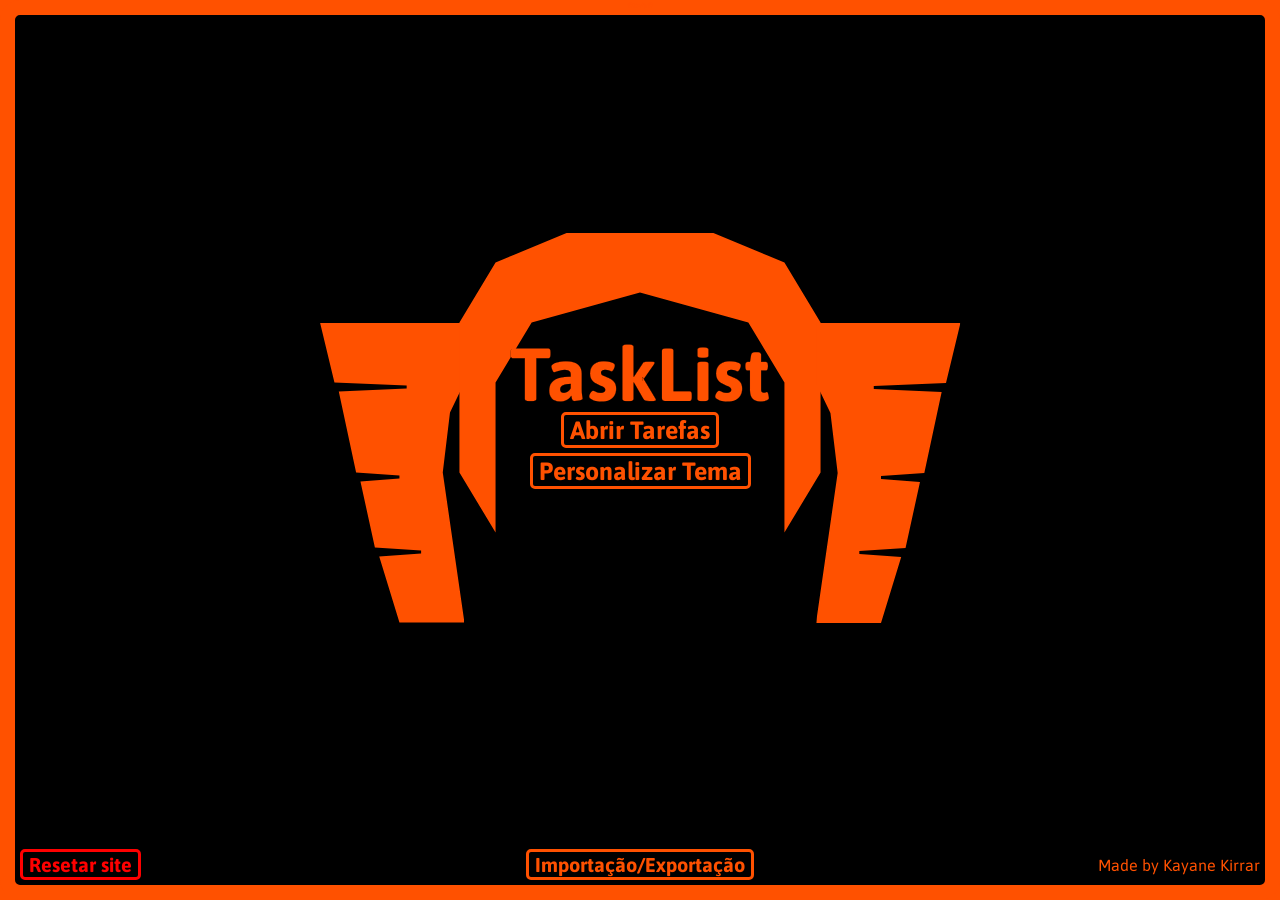
<file: index.html>
<!DOCTYPE html>
<html>

<head>
    <title>Kirrar TaskList</title>
    <link rel="stylesheet" href="standarts/padroes.css">
    <link rel="stylesheet" href="menu/tripleBakaHair.css">
    <link rel="stylesheet" href="menu/menuStyle.css">
    <link rel="stylesheet" href="tarefas/tarefasStyle.css">
    <link rel="stylesheet" href="cafe/cafeStyle.css">
    <link rel="stylesheet" href="reset/resetStyle.css">
    <link rel="stylesheet" href="temas/temasStyle.css">
    <link rel="stylesheet" href="exportacao/exportacaoStyle.css">

    <link rel="icon" href="standarts/tasklist_icon.png" type="image/png">
    <meta name="viewport" content="width=device-width, initial-scale=1.0">
</head>

<body>
    <div id="background"></div>

    <div id="menu" class="black_box">

        <div id="teto_hair">
            <div class="drill_one"></div>
            <div class="middle"></div>
            <div class="drill_two"></div>
        </div>

        <div id="miku_hair">
            <div class="ponytail_one"></div>
            <div class="middle"></div>
            <div class="ponytail_two"></div>
        </div>

        <div id="neru_hair">
            <div class="middle"></div>
            <div class="single_ponytail"></div>
        </div>

        <h1 id="titulo_modal">TaskList</h1>
        <button id="abrir_tarefas" class="botao_abrir">Abrir Tarefas</button>
        <button id="abrir_temas" class="botao_abrir">Personalizar Tema</button>
        <button id="abrir_cafe">♕Café♕</button>
        <button id="reset" class="botao_cancelar">Resetar site</button>
        <button id="exportacao" class="botao_abrir">Importação/Exportação</button>

    </div>

    <div id="temas_modal" class="black_box">

        <div id="conteudo_temas" class="white_box">
            <h1 id="titulo_temas">Selecione suas cores:</h1>
            <button id="fechar_temas" class="botao_fechar">✕</button>

            <div id="opcoes_cores">
                <label for="cor_fundo">Cor de Fundo:</label>
                <input type="color" id="cor_fundo">
                <label for="cor_confirmar">Cor de botões Confirmar:</label>
                <input type="color" id="cor_confirmar">
                <label for="cor_fechar">Cor de botões Fechar/Cancelar:</label>
                <input type="color" id="cor_fechar">
                <label for="cor_destaque">Cor de Destaque:</label>
                <input type="color" id="cor_destaque">

                <label for="escolha_baka">Escolha sua Baka:</label>
                <select id="escolha_baka">
                    <option value="Teto">Kasane Teto</option>
                    <option value="Miku">Hatsune Miku</option>
                    <option value="Neru">Akita Neru</option>
                </select>

                <button id="restaurar_tema_padrao" class="botao_abrir">Restaurar tema Padrão</button>


            </div>

        </div>

    </div>

    <div id="tarefas_modal" class="black_box">

        <div id="conteudo_tarefas" class="white_box">
            <h1 id="titulo_tarefas">Tarefas</h1>

            <div id="dados_tarefas">
                <span class="resumo">Total de tarefas
                    <span id="quantia_tarefas_totais">0</span>
                </span>

                <span class="resumo">Tarefas novas
                    <span id="quantia_tarefas_abertas">0</span>
                </span>

                <span class="resumo">Tarefas em execução
                    <span id="quantia_tarefas_execucao">0</span>
                </span>

                <span class="resumo">Tarefas Finalizadas
                    <span id="quantia_tarefas_finalizadas">0</span>
                </span>
            </div>

            <button id="fechar_tarefas" class="botao_fechar">✕</button>


            <div id="lista_tarefas">
                <div class="coluna_tarefas">
                    <button id="expandir_tarefas_abertas" class="botao_expandir">Tarefas Abertas
                        <span id="seta_abertas" class="botao_expansao">▼</span>
                    </button>
                    <div id="tarefas_abertas" class="conteudo_expandido">
                        <input id="pesquisar_abertas" type="text" placeholder="Pesquisar tarefa..">
                        <div class="cabecalho_tarefas">
                            <span class="select_tarefas">
                                <input type="checkbox">
                            </span>
                            <span id="tarefa_id">ID</span>
                            <span class="titulo_tarefa">Título</span>
                            <span class="prioridade_tarefa">Prioridade</span>
                            <span class="status_tarefa">Status</span>
                            <span class="cabecalho_acoes">Ações</span>
                        </div>
                        <div class="lista_linhas_tarefas">
                        </div>
                    </div>
                </div>

                <div class="coluna_tarefas">
                    <button id="expandir_tarefas_concluidas" class="botao_expandir">Tarefas Concluídas
                        <span id="seta_concluidas" class="botao_expansao">▼</span>
                    </button>
                    <div id="tarefas_concluidas" class="conteudo_expandido">
                        <input id="pesquisar_concluidas" type="text" placeholder="Pesquisar tarefa...">
                        <div class="cabecalho_tarefas">
                            <span class="select_tarefas">
                                <input type="checkbox">
                            </span>
                             <span id="tarefa_id">ID</span>
                            <span class="titulo_tarefa">Título</span>
                            <span class="prioridade_tarefa">Prioridade</span>
                            <span class="status_tarefa">Status</span>
                            <span class="cabecalho_acoes">Ações</span>
                        </div>
                        <div class="lista_linhas_tarefas">
                        </div>
                    </div>
                </div>
            </div>

            <div id="alinhamento_botoes_tarefa">
                <button id="excluir_tudo" class="botao_cancelar">Excluir tarefas</button>
                <button id="nova_tarefa" class="botao_confirmar">Nova Tarefa +</button>
            </div>
        </div>
        <h1 id="confirmacao_cadastro_tarefa" class="confirmacao">Tarefa cadastrada com sucesso!</h1>
    </div>

    <div id="cadastro_tarefa_modal" class="black_box">
        <div id="conteudo_cadastro_tarefa" class="white_box">
            <h1 id="titulo_cadastro_tarefa">Nova Tarefa</h1>
            <button id="fechar_cadastro_tarefa" class="botao_fechar">✕</button>
            <label for="nome_tarefa">Título da tarefa</label>
            <input type="text" id="nome_tarefa" maxlength="50">
            <p id="erro_sem_titulo" class="erro">Não é possível cadastrar uma tarefa sem título!</p>
            <label for="prioridade_tarefa">Prioridade</label>
            <select id="prioridade_tarefa">
                <option value="Baixa">Baixa</option>
                <option value="Media">Média</option>
                <option value="Alta">Alta</option>
                <option value="Urgente">Urgente</option>
            </select>
            <button id="nova_nota" class="botao_abrir">+ Adicionar Nota</button>
            <button id="cancelar_nota" class="botao_cancelar">- Cancelar Nota</button>
            <!-- proteção anti Vinicius -->
            <textarea id="nota_tarefa" maxlength="500"></textarea>
            <label id="cont_nota_tarefa" for="nota_tarefa" class="caract_cont">0/500</label>
            <p id="erro_nota_vazia" class="erro">Não é possível cadastrar uma nota vazia!</p>
            <button id="finalizar_cadastro_tarefa" class="botao_confirmar">Cadastrar Tarefa</button>
        </div>
    </div>

    <div id="tarefa_cadastrada_modal" class="black_box">
        <div id="tarefa_cadastrada_conteudo" class="white_box">
            <h1 id="editar_tarefa_texto">Editar Tarefa</h1>
            <button id="fechar_tarefa_cadastrada" class="botao_fechar">✕</button>
            <div id="area_edicao_tarefa">
                <div id="informacoes_tarefa_divisoria">
                    <h1>Informações da Tarefa</h1>
                    <label for="nome_tarefa_edicao">Título da tarefa</label>
                    <input type="text" id="nome_tarefa_edicao" maxlength="50">
                    <p id="erro_sem_titulo_edicao" class="erro">Não é possível salvar uma tarefa sem título!</p>
                    <label for="prioridade_tarefa_edicao">Prioridade</label>
                    <select id="prioridade_tarefa_edicao">
                        <option value="Baixa">Baixa</option>
                        <option value="Media">Média</option>
                        <option value="Alta">Alta</option>
                        <option value="Urgente">Urgente</option>
                    </select>
                    <label for="status_tarefa_edicao">Status</label>
                    <select id="status_tarefa_edicao">
                        <option value="Novo">Nova</option>
                        <option value="Executando">Executando</option>
                        <option value="Finalizado">Finalizado</option>
                    </select>
                    <button id="salvar_edicao" class="botao_confirmar">Salvar</button>
                    <span id="data_criacao_tarefa"></span>
                </div>

                <div id="notas_divisoria">
                    <h1>Notas</h1>

                    <button id="abrir_historico_nota" class="botao_abrir">Histórico de notas</button>
                    <button id="nova_nota_edicao" class="botao_confirmar">+ Adicionar Nota</button>

                    <div id="tela_historico">
                        <div id="historico_notas"></div>
                    </div>

                    <div id="tela_cadastro_nota">
                        <!-- proteção anti Vinicius -->
                        <textarea id="nota_tarefa_edicao" maxlength="500"></textarea>
                        <label id="cont_nota_tarefa_edicao" for="nota_tarefa_edicao" class="caract_cont">0/500</label>
                        <button id="salvar_nota_edicao" class="botao_confirmar">Salvar Nota</button>
                        <p id="erro_nota_vazia_edicao" class="erro">Não é possível cadastrar uma nota vazia!</p>

                    </div>

                </div>
            </div>
        </div>
    </div>

    <div id="confirmar_copia_modal" class="black_box">
        <div id="confirmar_copia_conteudo" class="white_box">
            <h1 class="titulo_confirmar_copia">Deseja copíar essa tarefa?</h1>
            <div class="alinhamento_botoes">
                <button id="cancelar_copia" class="botao_cancelar">Cancelar cópia</button>
                <button id="confirmar_copia" class="botao_confirmar">Confirmar cópia</button>
            </div>
        </div>
    </div>

    <div id="confirmar_exclusao_tarefa_modal" class="black_box">
        <div id="confirmar_exclusao_tarefa_conteudo" class="white_box">
            <h1 class="titulo_confirmar_exclusao">Tem certeza que deseja excluir a tarefa?</h1>
            <h2 class="aviso_confirmar_exclusao">Essa ação NÃO PODE SER DESFEITA!</h2>

            <div class="alinhamento_botoes">
                <button id="cancelar_exclusao_tarefa" class="botao_confirmar">Cancelar exclusão</button>
                <button id="confirmar_exclusao_tarefa" class="botao_cancelar">Excluir tarefa</button>
            </div>
        </div>
    </div>

    <div id="confirmar_exclusao_lote_modal" class="black_box">
        <div id="confirmar_exclusao_lote_conteudo" class="white_box">
            <h1 class="titulo_confirmar_exclusao">Deseja realmente exluir TODAS as tarefas selecionadas?</h1>
            <h2 class="aviso_confirmar_exclusao">Essa ação NÃO PODE SER DESFEITA!</h2>

            <div class="alinhamento_botoes">
                <button id="cancelar_exclusao_lote" class="botao_confirmar">Cancelar exclusão</button>
                <button id="confirmar_exclusao_lote" class="botao_cancelar">Confirmar exclusão</button>
            </div>
        </div>
    </div>

    <div id="cafe_modal" class="black_box">
        <div id="conteudo_cafe" class="white_box">
            <button id="fechar_cafe" class="botao_fechar">✕</button>
            <h1 id="pergunta_cafe">Tem café?</h1>
            <button id="calcular_cafe" class="botao_confirmar">Calcular Café</button>
        </div>
    </div>

    <div id="modal_kabum" class="black_box">
        <div id="conteudo_kabum" class="white_box">
            <h1 id="h1_kabum">Deseja excluir TODOS os dados do site?</h1>
            <h2 id="h2_kabum">Atenção: Após confirmação, essa ação é IRREVERSÍVEL!!</h2>
            <button id="cancelar_kabum" class="botao_confirmar">Cancelar exclusão</button>
            <button id="confirmar_kabum" class="botao_cancelar">Confirmar exclusão</button>
        </div>
    </div>

    <div id="exportacao_modal" class="black_box">
        <div id="exportacao_conteudo" class="white_box">
            <h1 id="descricao_exportacao">Informações:<br><p>
                Exportar: Gera um arquivo .JSON com as tarefas atualmente cadastradas no sistema.<br><br>
                Importar: Lê um arquivo .JSON válido e adiciona as tarefas ao sistema.
            </p></h1>
            <button id="fechar_exportacao" class="botao_fechar">✕</button>
            <button id="exportar" class="botao_abrir">Exportar tarefas</button>
            <button id="importar" class="botao_abrir">Importar tarefas</button>
        </div>
        <h2 id="confirmacao_importacao" class="confirmacao">Importação concluída com sucesso!</h1>        
    </div>

    <footer>
        <p>Made by Kayane Kirrar</p>
    </footer>

</body>

<!-- Menu -->
<script src="menu/menuElements.js"></script>
<script src="menu/menuScript.js"></script>

<!-- Tarefas -->
<script src="tarefas/tarefasElements.js"></script>
<script src="tarefas/tarefas.js"></script>
<script src="tarefas/cadastroTarefa.js"></script>
<script src="tarefas/tarefasScript.js"></script>

<!-- Temas -->
<script src="temas/temasElements.js"></script>
<script src="temas/temasScript.js"></script>

<!-- Café -->
<script src="cafe/cafeElements.js"></script>
<script src="cafe/cafeScript.js"></script>

<!-- Reset -->
<script src="reset/resetElements.js"></script>
<script src="reset/resetScript.js"></script>

<!-- Exportação -->
<script src="exportacao/exportacaoElements.js"></script>
<script src="exportacao/exportacaoScript.js"></script>

</html>
</file>
<file: standarts/padroes.css>
@import url('https://fonts.googleapis.com/css2?family=Asap&display=swap');

* {
    font-family: 'Asap', sans-serif;
}

:root {
    --cor-fundo: black;
    --cor-confirmar: lime;
    --cor-fechar: red;
    --cor-destaque: rgb(255, 81, 0);
}

.black_box {
    position: fixed;
    margin: 0px;

    top: 0;
    left: 0;

    width: 100%;
    height: 100%;

    background-color: rgba(0, 0, 0, 0.67);
}

.white_box {
    box-sizing: border-box;

    background-color: var(--cor-fundo);
    border: 5px solid var(--cor-destaque);
    outline: 5px solid var(--cor-fundo);
    padding: 5px;
    border-radius: 15px;
}

.container_menor {
    box-sizing: border-box;

    background-color: var(--cor-fundo);
    border: 3px solid var(--cor-destaque);
    outline: 3px solid var(--cor-fundo);
    padding: 5px;
    border-radius: 5px;
}

.botao_abrir {
    transition: background-color 0.3s ease;
    transition: color 0.3s ease;
    background-color: var(--cor-fundo);
    color: var(--cor-destaque);
    border: 3px solid var(--cor-destaque);
    border-radius: 5px;

    font-size: 20px;
    font-weight: bold;
    cursor: pointer;

    &:hover {
        background-color: var(--cor-destaque);
        color: var(--cor-fundo);
        border: 3px solid var(--cor-fundo);
        outline: 3px solid var(--cor-destaque);
    }
}

.botao_confirmar {
    transition: background-color 0.3s ease;
    transition: color 0.3s ease;
    background-color: var(--cor-fundo);
    color: var(--cor-confirmar);
    border: 3px solid var(--cor-confirmar);
    border-radius: 5px;

    font-size: 20px;
    font-weight: bold;
    cursor: pointer;

    &:hover {
        background-color: var(--cor-confirmar);
        color: var(--cor-fundo);
        border: 3px solid var(--cor-fundo);
        outline: 3px solid var(--cor-confirmar);
    }
}

.botao_cancelar {
    display: flex;
    align-items: center;
    justify-content: center;
    transition: background-color 0.3s ease;
    transition: color 0.3s ease;
    background-color: var(--cor-fundo);
    color: var(--cor-fechar);
    border: 3px solid var(--cor-fechar);
    border-radius: 5px;

    font-size: 20px;
    font-weight: bold;
    cursor: pointer;

    &:hover {
        background-color: var(--cor-fechar);
        color: var(--cor-fundo);
        border: 3px solid var(--cor-fundo);
        outline: 3px solid var(--cor-fechar);
    }
}

.botao_editar {
    transition: background-color 0.3s ease;
    transition: color 0.3s ease;
    background-color: var(--cor-fundo);
    color: var(--cor-confirmar);
    border: 3px solid var(--cor-confirmar);
    border-radius: 50%;

    font-weight: bold;
    cursor: pointer;

    &:hover {
        background-color: var(--cor-confirmar);
        color: var(--cor-fundo);
        border: 3px solid var(--cor-fundo);
        outline: 3px solid var(--cor-confirmar);
    }

}

.botao_excluir {
    transition: background-color 0.3s ease;
    transition: color 0.3s ease;
    background-color: var(--cor-fundo);
    color: var(--cor-fechar);
    border: 3px solid var(--cor-fechar);
    border-radius: 50%;

    font-weight: bold;
    cursor: pointer;

    &:hover {
        background-color: var(--cor-fechar);
        color: var(--cor-fundo);
        border: 3px solid var(--cor-fundo);
        outline: 3px solid var(--cor-fechar);
    }

}

.botao_expandir {
    transition: background-color 0.3s ease;
    transition: color 0.3s ease;
    background-color: var(--cor-fundo);
    color: var(--cor-destaque);
    border: 3px solid var(--cor-destaque);
    border-radius: 5px;
    font-weight: bold;
    cursor: pointer;

    &:hover {
        background-color: var(--cor-destaque);
        color: var(--cor-fundo);
        border: 3px solid var(--cor-fundo);
        outline: 3px solid var(--cor-destaque);
    }
}

.botao_expansao {
    color: var(--cor-destaque);
    background-color: transparent;
    border: none;
}

.conteudo_expandido {
    height: 0;
    overflow: hidden;
    transition: height 0.5s ease;
    
    border: 3px solid var(--cor-destaque);
    border-radius: 5px;
    width: 100%;
    box-sizing: border-box;
}

.botao_fechar {
    transition: background-color 0.3s ease;
    transition: color 0.3s ease;
    background-color: var(--cor-fundo);
    color: var(--cor-fechar);
    border: 3px solid var(--cor-fechar);
    border-radius: 50%;

    align-items: center;
    justify-content: center;

    font-weight: bold;
    cursor: pointer;

    &:hover {
        background-color: var(--cor-fechar);
        color: var(--cor-fundo);
        border: 3px solid var(--cor-fundo);
        outline: 3px solid var(--cor-fechar)
    }
}

input[type="text"] {
    border: 3px solid var(--cor-destaque);
    border-radius: 5px;
    color: var(--cor-destaque);
    background-color: var(--cor-fundo);

    cursor: text;
}

input[type="checkbox"] {
    appearance: none;
    background-color: var(--cor-fundo);
    border: 2px solid var(--cor-destaque);
    border-radius: 5px;
    width: 20px;
    height: 20px;
    cursor: pointer;

    &:checked {
        background-color: var(--cor-destaque);
    }
}

input[type="color"] {
    width: 100px;
    height: 30px;
    border-radius: 5px;
    border: 3px solid var(--cor-destaque);

    cursor: pointer;
}

select {
    transition: background-color 0.3s ease;
    transition: color 0.3s ease;
    border: 3px solid var(--cor-destaque);
    border-radius: 5px;
    color: var(--cor-destaque);
    background-color: var(--cor-fundo);

    &:hover {
        background-color: var(--cor-destaque);
        color: var(--cor-fundo);
        border: 3px solid var(--cor-fundo);
        outline: 3px solid var(--cor-destaque);
    }
}

textarea {
    border: 3px solid var(--cor-destaque);
    border-radius: 5px;
    color: var(--cor-destaque);
    background-color: var(--cor-fundo);
}

::-webkit-scrollbar {
    width: 25px;
    cursor: pointer;
}

::-webkit-scrollbar-track {
    background: var(--cor-fundo);
    border: 3px solid var(--cor-destaque);
    border-radius: 5px;
    cursor: pointer;
}

::-webkit-scrollbar-thumb {
    width: 5px;
    background: var(--cor-destaque);
    border: 2px solid var(--cor-fundo);
    outline: 3px solid var(--cor-destaque);
    border-radius: 5px;
    cursor: pointer;
}

::-webkit-scrollbar-thumb:hover {
    background: var(--cor-fundo);
    border: 2px solid var(--cor-destaque);
    outline: 3px solid var(--cor-fundo);
}

::-webkit-resizer {
    background-color: var(--cor-fundo);
    border: 2px solid var(--cor-destaque);
}

.confirmacao {
    display: flex;
    position: fixed;
    margin-left: 40%;
    font-size: 30px;
    box-sizing: border-box;
    color: var(--cor-confirmar);
    background-color: var(--cor-fundo);
    border: 3px solid var(--cor-confirmar);
    border-radius: 5px;
    outline: var(--cor-fundo);
    bottom: 25px;
}

.erro {
    color: var(--cor-fechar);
    font-weight: bold;
}

@keyframes tremer {
    0% {
        transform: translate(0, 0);
        filter: blur(0) grayscale(0) drop-shadow(0 transparent);
    }

    25% {
        transform: translate(3px, -2px);
        filter: blur(2px) grayscale(1) drop-shadow(2px 2px 8px white);
    }

    50% {
        transform: translate(-2px, 3px);
        filter: blur(4px) grayscale(1) drop-shadow(2px 2px 8px white);
    }

    75% {
        transform: translate(3px, 3px);
        filter: blur(2px) grayscale(1) drop-shadow(2px 2px 8px white);
    }

    100% {
        transform: translate(0, 0);
        filter: blur(0) grayscale(0) drop-shadow(0 transparent);
    }
}

.tremendo {
    animation: tremer 0.35s;
}

@keyframes fadeIn {
    from {
        opacity: 0;
        visibility: hidden;
    } to {
        opacity: 1;
        visibility: visible;
    }
}

@keyframes fadeOut {
    from {
        opacity: 1;
        visibility: visible;
    } to {
        opacity: 0;
        visibility: hidden;
    }
}

.fade-in {
    animation: fadeIn 0.5s ease;
}

.fade-out{
    animation: fadeOut 0.5s ease;
}

footer {
    position: absolute;
    right: 20px;
    bottom: 10px;
    color: var(--cor-destaque);
}
</file>
<file: menu/tripleBakaHair.css>
.middle {
    height: 300px;
    width: 450px;
    background-color: var(--cor-destaque);

    border-radius: 10px;
        clip-path: polygon(
        30% 0%,
        10% 10%,
        0 30%,
        0 80%,
        10% 100%,
        10% 50%,
        20% 30%,
        50% 20%,
        80% 30%,
        90% 50%,
        90% 100%,
        100% 80%,
        100% 30%,
        90% 10%,
        70% 0
        );
}

/*Teto*/
#teto_hair {
    display: none;
    position: absolute;
    justify-content: center;
    align-items: center;

    top: 25%;

    height: 300px;
    width: 650px;
    box-sizing: border-box;
}

.drill_one,
.drill_two {
    position: relative;
    height: 300px;
    width: 180px;
    
    top: 90px;
    
    clip-path: polygon(
        0 0%,
        10% 20%,
        60% 21%,
        60% 22%,
        13% 23%,
        25% 50%,
        55% 51%,
        55% 52%,
        28% 53%,
        38% 75%,
        70% 76%,
        70% 77%,
        41% 78%,
        55% 100%,
        100% 100%,
        85% 50%,
        90% 30%,
        100% 20%,
        100% 0%
    );
}

.drill_one {
    left: 5px;
}

.drill_two {
    transform: scaleX(-1);
    right: 5px;
}

/*Miku*/
#miku_hair {
    display: none;
    position: absolute;
    justify-content: center;
    align-items: center;

    top: 25%;

    height: 300px;
    width: 550px;
    box-sizing: border-box;
}

.ponytail_one,
.ponytail_two {
    position: relative;
    height: 400px;
    width: 130px;
    
    top: 100px;
        
    clip-path: polygon(
        100%  5%,
        50% 0,
        0 20%,
        0 50%,
        30% 65%,
        40% 70%,
        30% 80%,
        50% 100%,
        100% 80%,
        80% 50%,
        70% 30%,
        100% 10%
    );
}

.ponytail_two {
    transform: scaleX(-1);
}

/*Neru*/
#neru_hair {
    display: none;
    position: absolute;
    justify-content: center;
    align-items: center;

    left: 50%;
    top: 25%;
    transform: translateX(-40%);

    height: 300px;
    width: 550px;
    box-sizing: border-box;
}


.single_ponytail {
    position: relative;
    height: 500px;
    width: 130px;

    top: 90px;
    right: 25px;

    background-color: var(--cor-destaque);

    clip-path: polygon(
        0 10%,
        50% 0,
        100% 10%,
        100% 75%,
        90% 85%,
        80% 90%,
        20% 100%,
        20% 90%,
        30% 70%,
        30% 40%,
        10% 20%
    );
}
</file>
<file: menu/menuStyle.css>
#background {
    position: fixed;
    margin: 0px;
    top: 0;
    left: 0;
    width: 100%;
    height: 100%;
    background-color: var(--cor-destaque);
}

#menu {
    display: flex;
    flex-direction: column;

    box-sizing: border-box;

    justify-content: center;
    align-items: center;

    width: 100%;
    height: 100%;
    
    gap: 5px;
    padding: 0px;

    background-color: var(--cor-fundo);
    border: 15px solid var(--cor-destaque);
    border-radius: 20px;
}

#titulo_modal {
    position: absolute;
    bottom: 48%;
    font-size: 75px;
    font-weight: bold;
    color: var(--cor-destaque);
    -webkit-text-stroke: 0.2px black;
}

#abrir_temas {
    font-size: 25px;
    font-weight: bold;
    z-index: 1;
}

#abrir_tarefas {
    font-size: 25px;
    font-weight: bold;
    z-index: 1;
}

#reset {
    position: absolute;
    bottom: 5px;
    left: 5px;
}

#exportacao {
    position: absolute;
    bottom: 5px;
}

/*Trible Baka Colors*/

.middle,
.drill_one,
.drill_two,
.ponytail_one,
.ponytail_two,
.single_ponytail {
    background-color: var(--cor-destaque);
}

/*Mobile*/

@media (max-width: 430px) {
    #teto_hair, #miku_hair, #neru_hair {
        top: 200px;
        height: 200px;
        width: 350px;
    }

    #neru_hair {
        left: 45%;
    }

    #reset, #exportacao {
        font-size: 15px;
    }

    #exportacao {
        right: 5px;
    }

    footer {
        display: none;
    }
}
</file>
<file: tarefas/tarefasStyle.css>
/*Modal Tarefas*/

#tarefas_modal {
    display: none;
    justify-content: center;
    align-items: center;
}

#conteudo_tarefas {
    position: relative;

    display: flex;
    flex-direction: column;

    align-items: center;
    justify-content: flex-start;

    color: var(--cor-destaque);

    height: auto;
    min-height: 90%;
    max-height: 90%;
    width: 80%;

    overflow: auto;
}

#titulo_tarefas {
    font-size: 40px;
    font-weight: bold;
    color: var(--cor-destaque);
    margin-top: 10px;
    margin-bottom: 0;
}

#dados_tarefas {
    display: flex;
    flex-direction: row;
    height: 80px;
    width: 95%;    
    margin-bottom: 10px;
    border: 2px solid var(--cor-destaque);
    border-radius: 10px;
    background-color: #171717;
}

.resumo {
    display: flex;
    flex-direction: column;
    justify-content: center;
    align-items: center;
    border-right: 2px solid var(--cor-destaque);
    font-size: 25px;
    font-weight: bolder;;
    flex: 1;
}

#quantia_tarefas_totais {
    color: #60A5FA;
}

#quantia_tarefas_abertas {
    color: #FF9F43;
}

#quantia_tarefas_execucao {
    color: #C084FC;
}

#quantia_tarefas_finalizadas {
    color: #4ADE80;
}

#fechar_tarefas {
    position: absolute;
    right: 10px;
    top: 10px;
    margin-left: auto;
    width: 40px;
    height: 40px;
    font-size: 25px;
    font-weight: bold;
}

#lista_tarefas {
    display: flex;
    flex-direction: row;
    justify-content: center;
    align-items: flex-start;
    width: 100%;
    gap: 10px;
}

.coluna_tarefas {
    display: flex;
    flex-direction: column;
    align-items: center;
    flex: 1;
}

#expandir_tarefas_abertas,
#expandir_tarefas_concluidas {
    font-size: 20px;
    font-weight: bold;
    width: 100%;
}

#seta_abertas, #seta_concluidas {
    display: inline-block;
    color: inherit;

    transition: transform 0.5s ease;
}

#seta_abertas.aberta, #seta_concluidas.aberta {
    transform: rotate(-540deg);
}

.cabecalho_tarefas span,
.linha_tarefa span,
.acoes_tarefa {
    border-right: 1px solid var(--cor-destaque);
    padding: 5px;
}

#pesquisar_abertas, #pesquisar_concluidas {
    width: 99%;
    font-size: 20px;
}

.cabecalho_tarefas, .linha_tarefa {
    display: grid;
    justify-content: center;
    align-items: center;
    grid-template-columns:
    minmax(0, 0.5fr)
    minmax(0, 0.5fr)
    minmax(0, 2fr)
    minmax(0, 1fr)
    minmax(0, 1fr)
    minmax(0, 1.15fr);

    width: 100%;

    box-sizing: border-box;
    border-bottom: 3px solid var(--cor-destaque);
}

.cabecalho_tarefas {
    grid-template-columns:
    minmax(0, 0.5fr)
    minmax(0, 0.5fr)
    minmax(0, 2fr)
    minmax(0, 1fr)
    minmax(0, 1fr)
    minmax(0, 1.4fr);
}

.lista_linhas_tarefas {
    width: 100%;
    max-height: 415px;
    overflow-y: scroll;
    scrollbar-gutter: stable;
}

.id_tarefa,
.titulo_tarefa,
.prioridade_tarefa,
.status_tarefa {
    overflow: hidden;
    white-space: nowrap;
    text-overflow: ellipsis;
}

.acoes_tarefa {
    display: flex;
    flex-direction: row;
    gap: 5px;
    overflow-x: hidden;
}

#alinhamento_botoes_tarefa {
    position: absolute;
    display: flex;
    flex-direction: row;
    justify-content: center;
    align-items: center;
    margin-top: 5px;
    bottom: 5px;
    gap: 15px;
}

#excluir_tudo {
    display: none;
}
/*Confirmar cópia de tarefa*/

#confirmar_copia_modal {
    display: none;
    justify-content: center;
    align-items: center;
}

#confirmar_copia_conteudo {
    display: flex;
    flex-direction: column;
    align-items: center;

    height: 20%;
    width: 30%;
}

.titulo_confirmar_copia {
    color: var(--cor-destaque);
}

/*Confirmar exclusão de tarefa*/

#confirmar_exclusao_tarefa_modal {
    display: none;
    
    justify-content: center;
    align-items: center;
}

#confirmar_exclusao_tarefa_conteudo {
    display: flex;
    flex-direction: column;

    align-items: center;

    width: 40%;
    height: 20%;
}

.titulo_confirmar_exclusao {
    color: var(--cor-destaque);
    margin-bottom: 5px;
}

.aviso_confirmar_exclusao {
    color: var(--cor-fechar);
    margin-top: 0;
}

.alinhamento_botoes {
    display: flex;
    flex-direction: row;
    gap: 25px;
}

/*Confirmar exclusão de tarefas em lote*/

#confirmar_exclusao_lote_modal {
    display: none;

    justify-content: center;
    align-items: center;
}

#confirmar_exclusao_lote_conteudo {
    display: flex;
    flex-direction: column;

    align-items: center;

    height: 20%;
    width: 60%;
}

/*Cadastro de Tarefa*/

#cadastro_tarefa_modal {
    display: none;
    justify-content: center;
    align-items: center;
}

#conteudo_cadastro_tarefa {
    position: relative;
    display: flex;
    flex-direction: column;
    justify-content: flex-start;
    align-items: center;
    height: 80%;
    width: 40%;
    gap: 1px;
    font-size: 30px;
    color: var(--cor-destaque);
}

#titulo_cadastro_tarefa {
    font-size: 60px;
    font-weight: bold;
    text-decoration: underline;
    color: var(--cor-destaque);
    margin-top: 10px;
}

#erro_sem_titulo {
    display: none;
    margin-top: 2px;
    margin-bottom: 2px;
    font-size: 14px;
}

#fechar_cadastro_tarefa {
    position: absolute;
    right: 10px;
    top: 10px;
    height: 40px;
    width: 40px;
    font-size: 25px;
    font-weight: bold;
}

#nome_tarefa {
    font-size: 20px;
}

#prioridade_tarefa {
    font-size: 20px;
}

#nova_nota {
    margin-top: 5px;
}

#nota_tarefa {
    display: none;
    margin-top: 5px;
    margin-bottom: 5px;
    min-width: 30%;
    min-height: 10%;
    max-width: 90%;
    font-size: 25px;
    overflow-y: auto;
    anchor-name: --meu-cont;
}

#cont_nota_tarefa {
    position: absolute;
    position-anchor: --meu-cont;
    top: anchor(bottom);
    left: anchor(left);
    font-size: 20px;
}

.caract_cont {
    display: none;
    color: var(--cor-destaque);
}

#cancelar_nota {
    display: none;
    margin-top: 5px;
}

#finalizar_cadastro_tarefa {
    margin-top: auto;
}

#confirmacao_cadastro_tarefa {
    display: none;
    position: fixed;
    font-size: 20px;
    margin-left: 0;
    bottom: 0;
}

/*Editar Tarefa Cadastrada*/

#tarefa_cadastrada_modal {
    display: none;
    justify-content: center;
    align-items: center;
}

#tarefa_cadastrada_conteudo {
    position: relative;
    width: 90%;
    height: 80%;
    box-sizing: border-box;
    color: var(--cor-destaque);
}

#editar_tarefa_texto {
    border-bottom: 3px solid var(--cor-destaque);
}

#fechar_tarefa_cadastrada {
    position: absolute;
    top: 20px;
    right: 10px;
    font-size: 25px;
}

#area_edicao_tarefa {
    display: flex;
    flex-direction: row;
    height: 85%;
    width: 100%;
    box-sizing: border-box;
}

#informacoes_tarefa_divisoria, #notas_divisoria {
    flex: 1;
    padding-left: 20px;
}

#informacoes_tarefa_divisoria h1, #notas_divisoria h1 {
    margin-top: 0;
}

#informacoes_tarefa_divisoria h1 {
    margin-bottom: 2px;
}

#informacoes_tarefa_divisoria {
    display: flex;
    flex-direction: column;
    align-items: center;
    padding-right: 20px;
    font-size: 20px;
    gap: 5px;
}

#nome_tarefa_edicao, #prioridade_tarefa_edicao, #status_tarefa_edicao {
    font-size: 22px;
    width: auto;
}

#nome_tarefa_edicao {
    width: 50%;
}

#salvar_edicao {
    margin-top: 10px
}

#data_criacao_tarefa {
    position: absolute;
    bottom: 5px;
    left: 5px;
}

#notas_divisoria {
    position: relative;
    flex-direction: column;
    align-items: center;
    overflow: hidden;
    border-left: 3px solid var(--cor-destaque);
    gap: 3px;
    font-size: 20px;
    padding-right: 20px;
}

#abrir_historico_nota, #nova_nota_edicao {
    position: absolute;
    justify-self: center;
    top: 15px;
}

#nova_nota_edicao {
    display: block;
}

#abrir_historico_nota {
    display: none;
}

#tela_historico, #tela_cadastro_nota {
    position: absolute;

    display: flex;
    flex-direction: column;

    top: 40px;

    width: 100%;
    height: 90%;

    transition: transform 0.5s ease;
}

#tela_historico {
    transform: translateX(0);
}

#tela_cadastro_nota {
    transform: translateX(100%);
}

#tela_historico.aberto {
    transform: translateX(-100%);
}

#tela_cadastro_nota.aberto {
    transform: translateX(0);
}

#historico_notas {
    display: flex;
    flex-direction: column;
    box-sizing: border-box;
    height: 95%;
    width: 95%;
    margin-top: 3%;
    overflow-y: auto;
}

.expandir_nota {
    margin-top: 5px;
    margin-left: 5px;
    font-size: 20px;

    transition: transform 0.5s ease;
}

.expandir_nota.aberta {
    transform: rotate(-540deg)
}

.container_menor_nota {
    margin-top: 5px;
}

.nota {
    height: 0;
    overflow: hidden;
    transition: height 0.5s ease;

    margin-top: 5px;
    margin-left: 40px;
    margin-right: 20px;
    white-space: pre-wrap;
    overflow-wrap: anywhere;
}

#nota_tarefa_edicao {
    margin-top: 3%;
    width: 94%;
    min-height: 20%;
    max-height: 100%;
    resize: vertical;
    font-size: 25px;
    border: 3px solid var(--cor-destaque);
}

#salvar_nota_edicao {
    align-self: center;
    margin-top: 5px;
    font-size: 20px;
    width: 20%;
}

#erro_sem_titulo_edicao {
    display: none;
    margin-top: 0;
    margin-bottom: 0;
}

#erro_nota_vazia, #erro_nota_vazia_edicao {
    display: none;
    font-size: 15px;
}

/*fim do modal de cadastro*/

@media (max-width: 430px) {

    #conteudo_tarefas {
        width: 95%;
    }

    .resumo {
        font-size: 14px;
    }

    #conteudo_cadastro_tarefa {
        width: 90%;
    }

    #lista_tarefas {
        flex-direction: column;
    }

    .cabecalho_tarefas, .linha_tarefa {
        font-size: 12px;
    }

    .acoes_tarefa {
        overflow-x: scroll;
    }

    .botao_editar, .botao_excluir {
        font-size: 10px;
    }

    input[type="checkbox"] {
        margin-left: 0;
    }

    /*Nova tarefa*/

    #nota_tarefa {
        font-size: 15px;
        height: 40%;
        width: 90%;
    }

    /*Editar tarefa*/

    #tarefa_cadastrada_conteudo {
        height: 95%;
    }

    #area_edicao_tarefa {
        flex-direction: column;
    }

    #informacoes_tarefa_divisoria {
        font-size: 15px;
    }

    #nome_tarefa_edicao, #prioridade_tarefa_edicao, #status_tarefa_edicao {
        font-size: 15px;
    }
    
    #notas_divisoria {
        border-top: 3px solid var(--cor-destaque);
        border-left: none;
    }

    #nova_nota_edicao {
        font-size: 15px;
        margin-top: 25px;
        z-index: 1;
    }

    #abrir_historico_nota {
        font-size: 15px;
        margin-top: 25px;
        z-index: 1;
    }

    #tela_historico {
        left: 10px;
    }

    .expandir_nota {
        font-size: 15px;
    }

    .container_menor_nota {
        font-size: 15px;
    }

    .nota {
        font-size: 15px;
    }

    #tela_cadastro_nota {
        left: 5px;
    }

    #nota_tarefa_edicao {
        margin-top: 30px;
        font-size: 15px;
        height: 60%;
    }

    #salvar_nota_edicao {
        font-size: 15px;
        width: auto;
    }

    #confirmar_copia_conteudo {
        height: 25%;
        width: 80%;
    }

    #confirmar_exclusao_tarefa_conteudo {
        height: 35%;
        width: 90%
    }

    #confirmar_exclusao_lote_conteudo {
        height: 40%;
        width: 90%;
    }

}
</file>
<file: cafe/cafeStyle.css>
#abrir_cafe {
    position: fixed;
    font-size: 6.7px;
    font-weight: bolder;
    top: 0.5px;

    transition: color 0.67s ease;
    color: var(--cor-destaque);
    background-color: var(--cor-destaque);
    border: none;

    &:hover {
        color: var(--cor-fundo);
    }
    width: 67px;
}

#cafe_modal {
    display: none;
    justify-content: center;
    align-items: center;
}

#conteudo_cafe {
    position: relative;
    display: flex;
    flex-direction: column;
    align-items: center;
    color: var(--cor-destaque);
    height: 25%;
    width: 25%;
}

#calcular_cafe {
    width: 50%;
}

.respostaCafe {
    margin-top: 10px;
    font-size: 30px;
}

#fechar_cafe {
    position: absolute;
    font-size: 20px;
    top: 5px;
    right: 5px;
}
</file>
<file: temas/temasStyle.css>
#temas_modal {
    display: none;
    justify-content: center;
    align-items: center;
}

#conteudo_temas {
    position: relative;
}

#titulo_temas {
    font-size: 40px;
    font-weight: bold;
    color: var(--cor-destaque);
}

#opcoes_cores {
    display: flex;
    flex-direction: column;
    align-items: center;
    gap: 5px;
    color: var(--cor-destaque);
}

#escolha_baka {
    font-size: 20px;
    margin-bottom: 5px;
}

#fechar_temas {
    position: absolute;
    right: 10px;
    top: 10px;

    margin-left: auto;
    
    width: 35px;
    height: 35px;

    font-size: 20px;
    font-weight: bold;
}
</file>
<file: reset/resetStyle.css>
#modal_kabum {
    display: none;
    justify-content: center;
    align-items: center;
}

#conteudo_kabum {
    display: flex;
    flex-direction: column;
    justify-content: center;
    align-items: center;
    gap: 5px;
    color: var(--cor-destaque);
}

#h1_kabum {
    margin-bottom: 0px;
}

#h2_kabum {
    margin-top: 0;
    color: red;
    font-weight: bolder;
}
</file>
<file: exportacao/exportacaoStyle.css>
#exportacao_modal {
    display: none;
    justify-content: center;
    align-items: center;
}

#exportacao_conteudo {
    position: absolute;
    display: flex;
    flex-direction: column;
    justify-content: center;
    align-items: center;

    height: 35%;
    width: 35%;

    gap: 10px;
}

#descricao_exportacao {
    font-size: 20px;
    color: var(--cor-destaque);
    margin-bottom: 0;
}

#confirmacao_importacao {
    display: none;
    margin-left: 0;
    color: var(--cor-confirmar);
}

#fechar_exportacao {
    position: absolute;

    top: 5px;
    right: 5px;

    height: 30px;
    width: 30px;
    font-size: 15px;
}

@media (max-width: 430px) {
    #exportacao_conteudo {
        height: 45%;
        width: 90%;
    }
}
</file>
